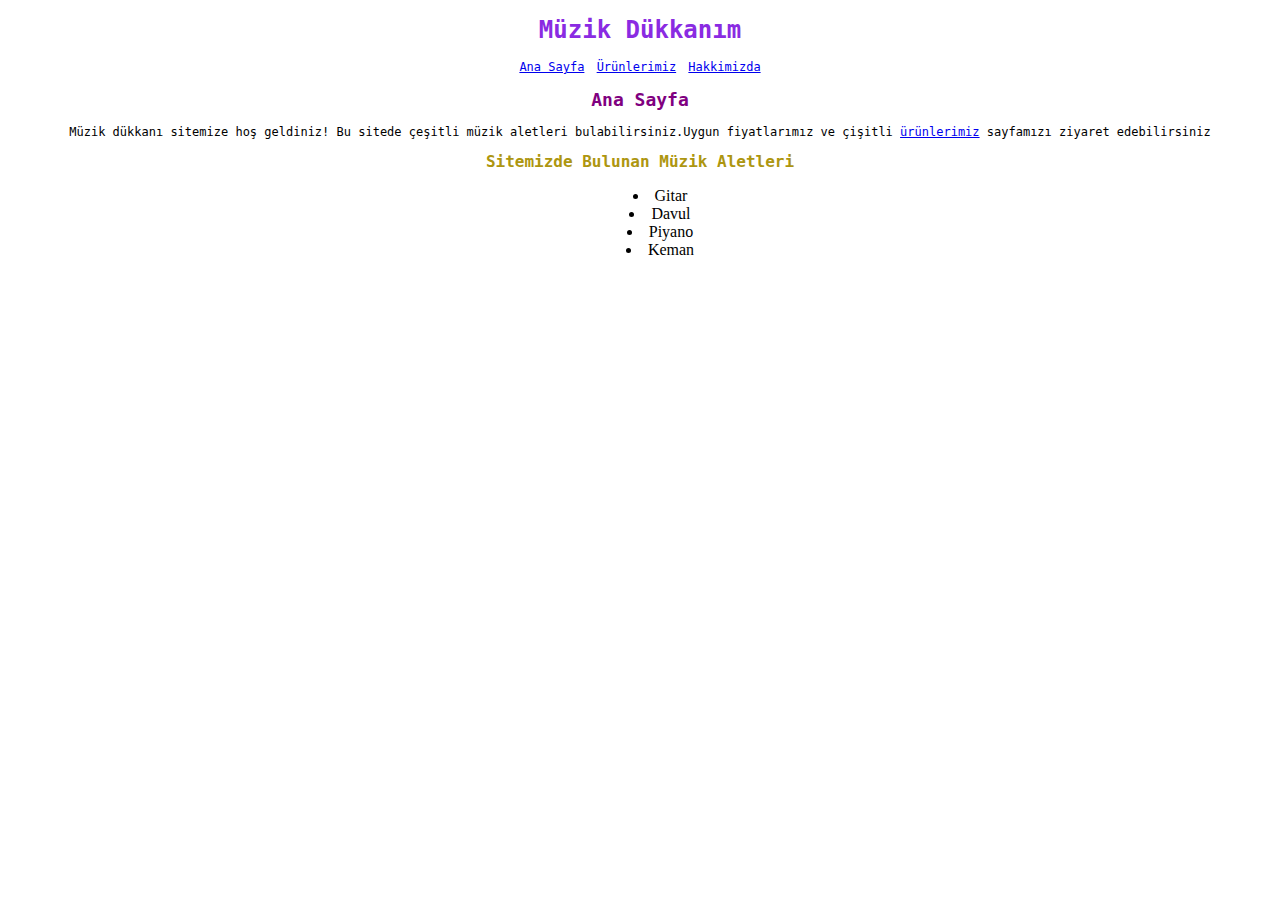
<file: index.html>
<!DOCTYPE html>
<html lang="en">
<head>
    <meta charset="UTF-8">
    <meta http-equiv="X-UA-Compatible" content="IE=edge">
    <meta name="viewport" content="width=device-width, initial-scale=1.0">
    <title>Müzik Dükkanım</title>
    <link rel="stylesheet" href="yol.css">

</head>
<body>
    <div class="ana">
    
<h1 style="color: blueviolet;">Müzik Dükkanım</h1>

<a style="margin-right: 5px;" href="/index.html">Ana Sayfa</a>
<a href="/urunlerimiz.html">Ürünlerimiz</a>
<a style="margin-left: 5px;"href="/hakkimizda.html">Hakkimizda</a>
<h2 style="color: purple; font-weight: bold; text-align: center; font-size: large; ">Ana Sayfa</h2>
<p>Müzik dükkanı sitemize hoş geldiniz! Bu sitede çeşitli müzik aletleri bulabilirsiniz.Uygun fiyatlarımız ve çişitli <a href="/urunlerimiz.html">ürünlerimiz</a> sayfamızı ziyaret edebilirsiniz</p>
<h2 style="color: rgb(173, 150, 16); font-weight: bold; text-align: center; font-size: medium; ">Sitemizde Bulunan Müzik Aletleri</h2>
</div>

<div class="liste">
<ul style="list-style-position: inside;" >
    <li>Gitar</li>
    <li>Davul</li>
    <li>Piyano</li>
    <li>Keman</li>
</ul>
</div>

</body>
</html>
</file>
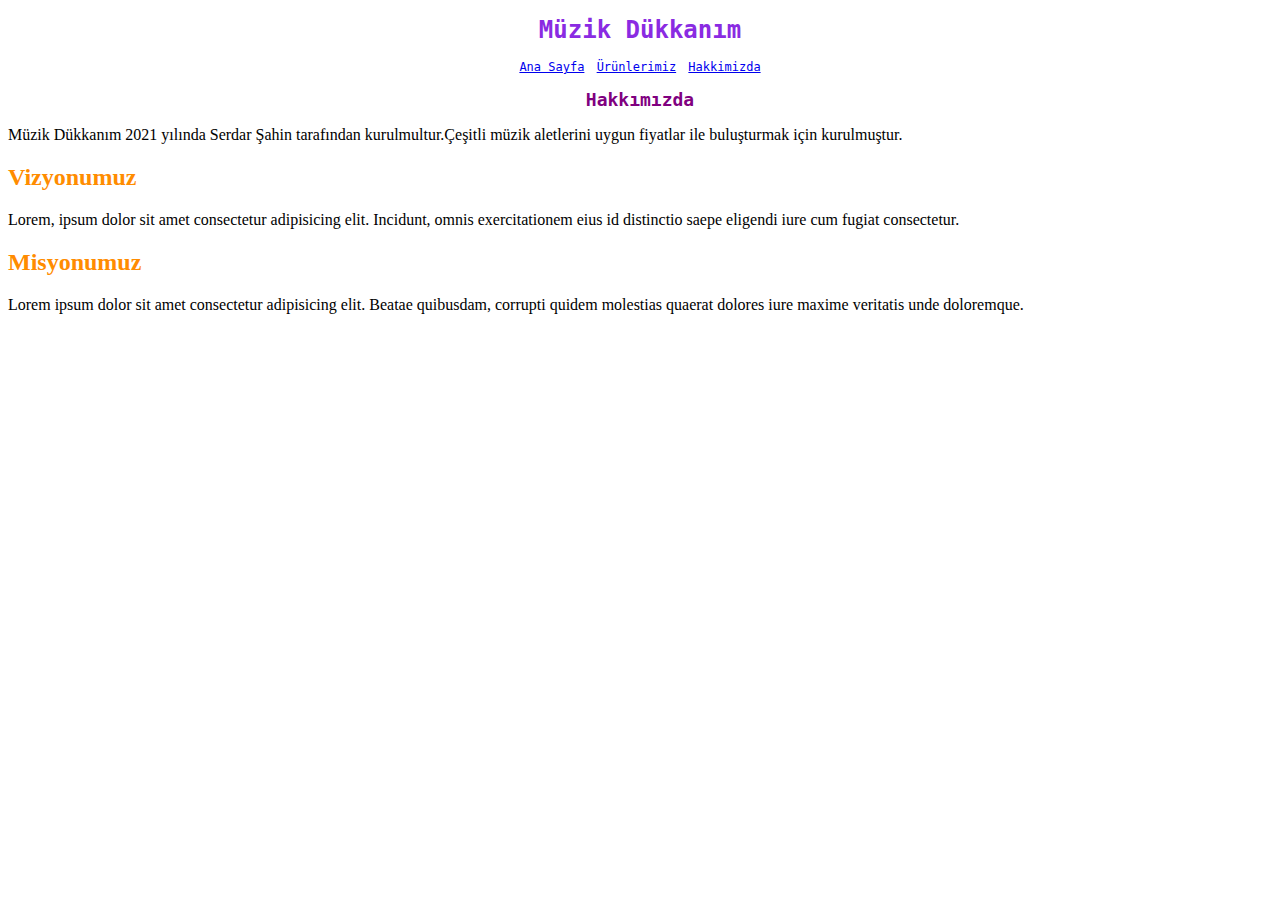
<file: hakkimizda.html>
<!DOCTYPE html>
<html lang="en">
<head>
    <meta charset="UTF-8">
    <meta http-equiv="X-UA-Compatible" content="IE=edge">
    <meta name="viewport" content="width=device-width, initial-scale=1.0">
    <link rel="stylesheet" href="yol.css">
    <title>Hakkımızda</title>
</head>
<body>
    <div class="ana">
    
        <h1 style="color: blueviolet;">Müzik Dükkanım</h1>
        
        <a style="margin-right: 5px;" href="/index.html">Ana Sayfa</a>
        <a href="/urunlerimiz.html">Ürünlerimiz</a>
        <a style="margin-left: 5px;"href="/hakkimizda.html">Hakkimizda</a>
        <h2 style="color: purple; font-weight: bold; text-align: center; font-size: large; ">Hakkımızda</h2>
    </div>
    <p style="text-align: left;"> Müzik Dükkanım 2021 yılında Serdar Şahin tarafından kurulmultur.Çeşitli müzik aletlerini uygun fiyatlar ile buluşturmak için kurulmuştur.</p>
<h2 style="color: darkorange; font-weight: bold;">Vizyonumuz</h2>
<p>Lorem, ipsum dolor sit amet consectetur adipisicing elit. Incidunt, omnis exercitationem eius id distinctio saepe eligendi iure cum fugiat consectetur.</p>
<h2 style="color: darkorange; font-weight: bold;">Misyonumuz</h2>
<p>Lorem ipsum dolor sit amet consectetur adipisicing elit. Beatae quibusdam, corrupti quidem molestias quaerat dolores iure maxime veritatis unde doloremque.</p>


</body>
</html>
</file>
<file: yol.css>
.ana {

    font-family: Verdana, monospace, sans-serif;
    font-size: 12px;
    text-align: center; 
}

.liste {
position: relative;
text-align: center; 

    }
</file>
